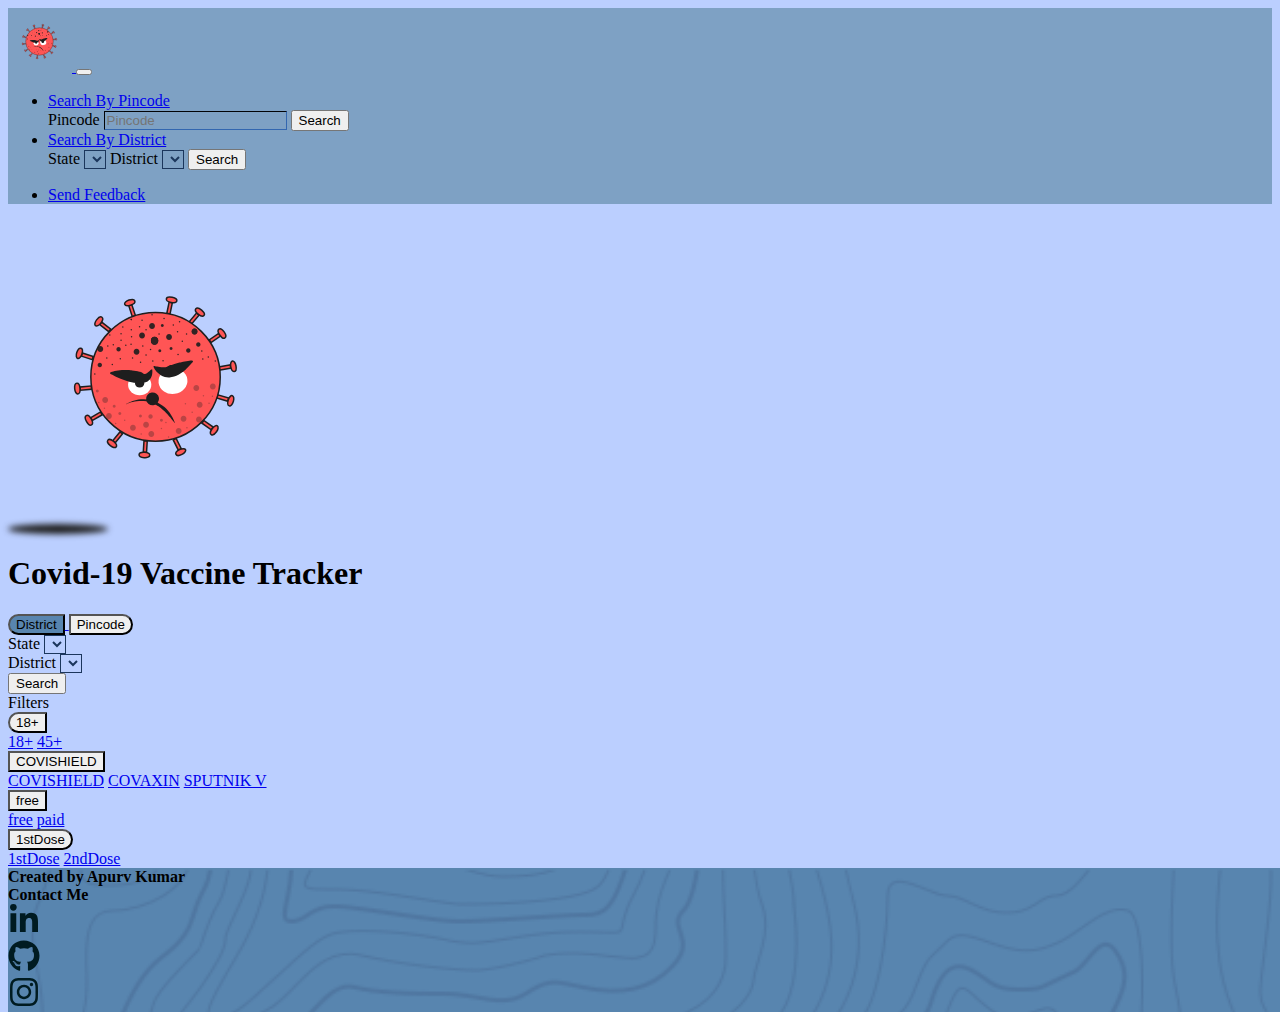
<file: index.html>
<!DOCTYPE html>
<html lang="en">
  <head>
    <script
      src="https://code.jquery.com/jquery-3.5.1.slim.min.js"
      integrity="sha384-DfXdz2htPH0lsSSs5nCTpuj/zy4C+OGpamoFVy38MVBnE+IbbVYUew+OrCXaRkfj"
      crossorigin="anonymous"
    ></script>
    <link
      rel="stylesheet"
      href="https://cdn.jsdelivr.net/npm/bootstrap@4.5.3/dist/css/bootstrap.min.css"
      integrity="sha384-TX8t27EcRE3e/ihU7zmQxVncDAy5uIKz4rEkgIXeMed4M0jlfIDPvg6uqKI2xXr2"
      crossorigin="anonymous"
    />
    <script
      src="https://cdn.jsdelivr.net/npm/bootstrap@4.5.3/dist/js/bootstrap.bundle.min.js"
      integrity="sha384-ho+j7jyWK8fNQe+A12Hb8AhRq26LrZ/JpcUGGOn+Y7RsweNrtN/tE3MoK7ZeZDyx"
      crossorigin="anonymous"
    ></script>
    <script src="js/main.min.js"></script>
    <script
      async
      src="https://www.googletagmanager.com/gtag/js?id=G-YELJLD2176"
    ></script>
    <script>
      window.dataLayer = window.dataLayer || [];
      function gtag() {
        dataLayer.push(arguments);
      }
      gtag("js", new Date());

      gtag("config", "G-YELJLD2176");
    </script>
    <meta
      property="og:description"
      name="description"
      content="Get real-time information about available covid-19 vaccination slots in your area.Without having to register or wait for OTP.But actual slot booking can only be carried out through CO-Win "
    />
    <meta
      property="og:image"
      content="https://apurvk4.github.io/covid19india/TbarIcon.png"
    />
    <title>Available covid-19 vaccine slots- India</title>
    <link rel="shortcut icon" href="favicon.ico" type="image/x-icon" />
    <meta charset="utf-8" />
    <meta
      name="viewport"
      content="width=device-width, initial-scale=1, shrink-to-fit=no"
    />
    <link rel="stylesheet" href="style.css" />
    <link rel="icon" href="img/corona.svg" type="image/svg" />
  </head>
  <body>
    <div id="root">
      <nav
        class="navbar navbar-expand-sm navbar-dark sticky-top"
        id="mynavbartop"
      >
        <a
          class="navbar-brand"
          id="Reload"
          href="javascript:rel()"
          title="Home"
        >
          <img
            src="img/corona.svg"
            height="64px"
            width="64px"
            class="logo rounded"
            alt="home"
          />
        </a>
        <button
          class="navbar-toggler"
          type="button"
          data-toggle="collapse"
          data-target="#navbarSupportedContent"
          aria-controls="navbarSupportedContent"
          aria-expanded="false"
          aria-label="Toggle navigation"
        >
          <span class="navbar-toggler-icon"></span>
        </button>
        <div class="collapse navbar-collapse" id="navbarSupportedContent">
          <ul class="navbar-nav mr-auto">
            <li class="nav-item dropdown">
              <a
                class="nav-link dropdown-toggle"
                href="#"
                id="navbarDropdown"
                role="button"
                data-toggle="dropdown"
                aria-haspopup="true"
                aria-expanded="false"
              >
                Search By Pincode
              </a>
              <div class="dropdown-menu" aria-labelledby="navbarDropdown">
                <form
                  class="form-inline my-2 my-lg-0 keep-open"
                  id="StateToPin0"
                >
                  <label class="text-white">Pincode</label>
                  <input
                    class="form-control mr-sm-2 text-white"
                    type="pincode"
                    id="pininput0"
                    placeholder="Pincode"
                    aria-label="pincode"
                    oninput="PinValid(0)"
                  />
                  <button
                    class="btn btn-outline-success my-2 my-sm-0"
                    type="submit"
                    id="PinButton0"
                  >
                    Search
                  </button>
                </form>
              </div>
            </li>
            <li class="nav-item dropdown">
              <a
                class="nav-link dropdown-toggle text-white"
                href="#"
                id="navbarDropdown"
                role="button"
                data-toggle="dropdown"
                aria-haspopup="true"
                aria-expanded="false"
              >
                Search By District
              </a>
              <div
                class="dropdown-menu"
                id="navbarform0"
                aria-labelledby="navbarDropdown"
              >
                <label for="state" class="text-white">State</label>
                <select
                  class="form-control text-white dropdown-toggle"
                  data-toggle="dropdown"
                  id="state0"
                  onchange="stateSelected(this.value,0)"
                ></select>
                <label for="district" class="text-white">District</label>
                <select
                  class="form-control text-white dropdown-toggle"
                  data-toggle="dropdown"
                  id="district0"
                ></select>
                <button
                  class="btn btn-outline-success my-2 my-sm-0"
                  type="submit"
                  id="DistrictSubmit0"
                >
                  Search
                </button>
              </div>
            </li>
          </ul>
          <ul class="navbar-nav">
            <li class="nav-item my-2 my-lg-0">
              <a
                class="btn nav-link text-left"
                href="https://gitreports.com/issue/apurvk4/covid19india"
                title="Send Feedback"
                target="_blank"
                >Send Feedback</a
              >
            </li>
          </ul>
        </div>
      </nav>
      <div class="fixed-bottom" id="scroll">
        <a href="javascript:scroll()" title="scroll to top">
          <img
            src="img/up.svg"
            alt="scroll to top"
            style="
              position: absolute;
              bottom: 10px;
              right: 5px;
              margin: 0;
              padding: 5px 3px;
            "
            class="rounded"
          />
        </a>
      </div>
        <div class="row">
          <div
            class="col-12 d-flex flex-column justify-content-center align-items-center"
          >
          <svg xmlns="http://www.w3.org/2000/svg" xmlns:xlink="http://www.w3.org/1999/xlink" style="width: 300px;height:300px" id="covid-19" version="1.1" x="0px" y="0px" viewBox="0 0 200 200" enable-background="new 0 0 200 200" xml:space="preserve">
	
            <g id="body1">
                
                    <g class="evelope">
                        <g>
                            
                                <rect x="103.956" y="57.628" transform="matrix(-0.2015 0.9795 -0.9795 -0.2015 186.9409 -34.9744)" fill="#FF5555" stroke="#1E1E1E" stroke-miterlimit="10" width="7.543" height="2.175"/>
                            
                                <ellipse transform="matrix(0.9784 0.2068 -0.2068 0.9784 13.3685 -21.4106)" fill="#FF5555" stroke="#1E1E1E" stroke-miterlimit="10" cx="109.074" cy="53.226" rx="3.557" ry="1.779"/>
                        </g>
                        <g>
                            
                                <rect x="120.357" y="64.516" transform="matrix(-0.6423 0.7665 -0.7665 -0.6423 254.1387 12.601)" fill="#FF5555" stroke="#1E1E1E" stroke-miterlimit="10" width="7.543" height="2.175"/>
                            
                                <ellipse transform="matrix(0.7629 0.6465 -0.6465 0.7629 70.0389 -68.1447)" fill="#FF5555" stroke="#1E1E1E" stroke-miterlimit="10" cx="127.921" cy="61.411" rx="3.557" ry="1.778"/>
                        </g>
                        <g>
                            
                                <rect x="134.108" y="77.591" transform="matrix(-0.8209 0.5711 -0.5711 -0.8209 295.9926 64.5149)" fill="#FF5555" stroke="#1E1E1E" stroke-miterlimit="10" width="7.541" height="2.175"/>
                            
                                <ellipse transform="matrix(0.5666 0.824 -0.824 0.5666 124.1331 -84.7547)" fill="#FF5555" stroke="#1E1E1E" stroke-miterlimit="10" cx="142.637" cy="75.628" rx="3.558" ry="1.779"/>
                        </g>
                        <g>
                            
                                <rect x="140.875" y="97.239" transform="matrix(-0.9835 0.1808 -0.1808 -0.9835 304.683 168.8848)" fill="#FF5555" stroke="#1E1E1E" stroke-miterlimit="10" width="7.541" height="2.175"/>
                            <path fill="#FF5555" stroke="#1E1E1E" stroke-miterlimit="10" d="M150.863,101.02c-0.967,0.17-2.029-1.256-2.374-3.192        c-0.346-1.935,0.16-3.643,1.125-3.814c0.97-0.174,2.032,1.256,2.377,3.191C152.335,99.138,151.829,100.848,150.863,101.02z"/>
                        </g>
                        <g>
                            
                                <rect x="139.409" y="117.607" transform="matrix(-0.958 -0.2867 0.2867 -0.958 246.3248 273.4525)" fill="#FF5555" stroke="#1E1E1E" stroke-miterlimit="10" width="7.542" height="2.175"/>
                            <path fill="#FF5555" stroke="#1E1E1E" stroke-miterlimit="10" d="M147.492,123.921c-0.938-0.287-1.235-2.041-0.662-3.922        s1.8-3.172,2.737-2.885c0.942,0.285,1.239,2.043,0.665,3.924C149.659,122.917,148.431,124.208,147.492,123.921z"/>
                        </g>
                        <g>
                            
                                <rect x="129.26" y="135.677" transform="matrix(-0.8199 -0.5726 0.5726 -0.8199 163.7922 325.0609)" fill="#FF5555" stroke="#1E1E1E" stroke-miterlimit="10" width="7.542" height="2.175"/>
                            <path fill="#FF5555" stroke="#1E1E1E" stroke-miterlimit="10" d="M135.486,143.081c-0.8-0.568-0.533-2.326,0.602-3.932        c1.134-1.605,2.703-2.447,3.504-1.881c0.805,0.566,0.536,2.328-0.6,3.934C137.859,142.806,136.288,143.646,135.486,143.081z"/>
                        </g>
                        <g>
                            
                                <rect x="109.059" y="148.468" transform="matrix(-0.4482 -0.8939 0.8939 -0.4482 29.7178 317.4522)" fill="#FF5555" stroke="#1E1E1E" stroke-miterlimit="10" width="7.542" height="2.174"/>
                            <path fill="#FF5555" stroke="#1E1E1E" stroke-miterlimit="10" d="M111.98,156.278c-0.432-0.881,0.64-2.299,2.402-3.17        c1.761-0.873,3.542-0.865,3.977,0.014c0.438,0.883-0.638,2.303-2.401,3.174C114.198,157.167,112.417,157.157,111.98,156.278z"/>
                        </g>
                        <g>
                            
                                <rect x="87.73" y="149.962" transform="matrix(0.062 -0.9981 0.9981 0.062 -64.927 233.0152)" fill="#FF5555" stroke="#1E1E1E" stroke-miterlimit="10" width="7.542" height="2.174"/>
                            <path fill="#FF5555" stroke="#1E1E1E" stroke-miterlimit="10" d="M87.387,156.435c0.07-0.98,1.708-1.666,3.67-1.533        c1.96,0.131,3.496,1.033,3.431,2.012c-0.066,0.982-1.71,1.67-3.672,1.535C88.856,158.317,87.322,157.413,87.387,156.435z"/>
                        </g>
                        <g>
                            
                                <rect x="69.332" y="143.727" transform="matrix(0.6362 -0.7716 0.7716 0.6362 -85.1344 109.094)" fill="#FF5555" stroke="#1E1E1E" stroke-miterlimit="10" width="7.544" height="2.173"/>
                            <path fill="#FF5555" stroke="#1E1E1E" stroke-miterlimit="10" d="M66.61,146.757c0.631-0.75,2.361-0.346,3.871,0.914        c1.509,1.258,2.223,2.891,1.596,3.645c-0.63,0.756-2.365,0.348-3.875-0.914C66.694,149.146,65.983,147.513,66.61,146.757z"/>
                        </g>
                        <g>
                            
                                <rect x="55.152" y="129.772" transform="matrix(0.8659 -0.5001 0.5001 0.8659 -57.5493 47.0135)" fill="#FF5555" stroke="#1E1E1E" stroke-miterlimit="10" width="7.545" height="2.173"/>
                            <path fill="#FF5555" stroke="#1E1E1E" stroke-miterlimit="10" d="M52.162,130.407c0.854-0.482,2.333,0.502,3.306,2.211        c0.973,1.705,1.071,3.484,0.219,3.971c-0.854,0.486-2.337-0.502-3.31-2.211C51.404,132.671,51.31,130.896,52.162,130.407z"/>
                        </g>
                        <g>
                            
                                <rect x="48.102" y="110.994" transform="matrix(0.9957 -0.0924 0.0924 0.9957 -10.1365 5.2739)" fill="#FF5555" stroke="#1E1E1E" stroke-miterlimit="10" width="7.544" height="2.173"/>
                            <path fill="#FF5555" stroke="#1E1E1E" stroke-miterlimit="10" d="M45.919,108.843c0.978-0.082,1.91,1.432,2.079,3.391        c0.171,1.957-0.484,3.613-1.461,3.699c-0.979,0.086-1.913-1.434-2.082-3.393C44.285,110.583,44.941,108.931,45.919,108.843z"/>
                        </g>
                        <g>
                            
                                <rect x="49.077" y="89.789" transform="matrix(0.9512 0.3087 -0.3087 0.9512 30.6372 -11.8766)" fill="#FF5555" stroke="#1E1E1E" stroke-miterlimit="10" width="7.544" height="2.174"/>
                            <path fill="#FF5555" stroke="#1E1E1E" stroke-miterlimit="10" d="M48.66,85.549c0.93,0.312,1.188,2.07,0.568,3.936        c-0.617,1.865-1.873,3.129-2.804,2.82c-0.934-0.309-1.191-2.072-0.571-3.938C46.47,86.501,47.727,85.244,48.66,85.549z"/>
                        </g>
                        <g>
                            
                                <rect x="61.05" y="70.169" transform="matrix(0.7939 0.608 -0.608 0.7939 56.6806 -24.7286)" fill="#FF5555" stroke="#1E1E1E" stroke-miterlimit="10" width="7.544" height="2.175"/>
                            <path fill="#FF5555" stroke="#1E1E1E" stroke-miterlimit="10" d="M62.648,64.837c0.772,0.604,0.429,2.348-0.776,3.9        c-1.203,1.553-2.809,2.325-3.583,1.725c-0.777-0.603-0.432-2.351,0.774-3.904C60.266,65.006,61.87,64.238,62.648,64.837z"/>
                        </g>
                        <g>
                            
                                <rect x="78.954" y="59.388" transform="matrix(0.3117 0.9502 -0.9502 0.3117 114.4062 -36.9789)" fill="#FF5555" stroke="#1E1E1E" stroke-miterlimit="10" width="7.545" height="2.176"/>
                            <path fill="#FF5555" stroke="#1E1E1E" stroke-miterlimit="10" d="M84.56,53.952c0.296,0.936-0.973,2.18-2.844,2.78        c-1.87,0.602-3.631,0.331-3.932-0.602c-0.301-0.937,0.973-2.184,2.845-2.783C82.5,52.746,84.257,53.017,84.56,53.952z"/>
                        </g>
                    </g>
    
                    <g class="head">
                        
                        <ellipse class="circle" fill="#FF5555" stroke="#1E1E1E" stroke-miterlimit="10" cx="98.358" cy="104.591" rx="43.131" ry="42.906"/>
                        
                        <g class="face">
    
                            <ellipse class="left-eye" fill="#FFFFFF" cx="87.792" cy="109.901" rx="7.745" ry="6.936"/>
    
                            <ellipse class="left-eyeball" fill="#1E1E1E" cx="87.759" cy="108.753" rx="3.092" ry="2.938"/>
    
                            <path class="left-eyebrows" fill="#1E1E1E" d="M68.29,101.559c0,0,0.179-0.059,0.516-0.17c0.321-0.084,0.815-0.262,1.388-0.393         c0.582-0.15,1.263-0.295,2.018-0.434c0.754-0.139,1.574-0.25,2.439-0.35c0.86-0.086,1.762-0.145,2.679-0.176         c0.913-0.016,1.846-0.021,2.764,0.033c0.468,0.004,0.914,0.051,1.371,0.094c0.455,0.021,0.905,0.063,1.345,0.121         c0.874,0.094,1.732,0.24,2.516,0.357c0.805,0.152,1.502,0.273,2.156,0.449c0.151,0.031,0.292,0.045,0.441,0.088         c0.151,0.051,0.299,0.102,0.411,0.127l0.375,0.115c0.104,0.025,0.195,0.08,0.301,0.125c0.25,0.123,0.303,0.141,0.515,0.298         c0.091,0.1,0.279,0.223,0.378,0.342c0.293,0.277,0.605,0.457,1.13,0.49c0.249-0.012,0.479-0.086,0.781-0.148         c0.27-0.111,0.504-0.264,0.793-0.406c0.526-0.324,0.986-0.747,1.425-1.106c0.371-0.387,0.757-0.725,0.98-0.965         c0.257-0.248,0.394-0.378,0.394-0.378l0.799-0.031c0,0,0.018,0.552,0.047,1.517c-0.036,0.482-0.055,1.081-0.178,1.759         c-0.08,0.338-0.156,0.701-0.257,1.082c-0.15,0.367-0.308,0.756-0.5,1.15c-0.458,0.748-1.039,1.564-1.9,2.133         c-0.397,0.338-0.883,0.529-1.353,0.785c-0.493,0.172-1,0.391-1.53,0.475c-1.055,0.266-2.151,0.293-3.252,0.307         c-1.095-0.043-2.204-0.127-3.285-0.318c-2.167-0.383-4.262-0.99-6.182-1.654c-1.923-0.66-3.653-1.432-5.126-2.1         c-1.473-0.672-2.651-1.33-3.481-1.777c-0.822-0.467-1.292-0.734-1.292-0.734L68.29,101.559z"/>						
                            
                            <ellipse class="right-eye" transform="matrix(0.991 -0.1339 0.1339 0.991 -13.3992 15.699)" fill="#FFFFFF" cx="109.983" cy="107.439" rx="9.661" ry="8.517"/>						
                            
                            <ellipse class="right-eyeball" transform="matrix(0.991 -0.1339 0.1339 0.991 -13.0728 15.5171)" fill="#1E1E1E" cx="108.849" cy="104.968" rx="4.333" ry="4.238"/>
    
                            <path class="right-eyebrows" fill="#1E1E1E" d="M97.595,97.325c0,0,0.046,0.017,0.131,0.034c0.082,0.019,0.219,0.037,0.369,0.081         c0.298,0.085,0.786,0.168,1.308,0.285c0.534,0.109,1.15,0.228,1.797,0.321c0.643,0.099,1.324,0.162,1.975,0.177         c0.643,0.029,1.271-0.035,1.798-0.139c0.525-0.086,0.962-0.274,1.308-0.442c0.175-0.09,0.335-0.18,0.481-0.242         c0.162-0.117,0.297-0.166,0.464-0.255c0.308-0.123,0.687-0.276,1.143-0.411c0.465-0.161,1.013-0.287,1.641-0.482         c0.302-0.115,0.63-0.168,0.979-0.285c0.341-0.12,0.683-0.188,1.06-0.303c0.372-0.103,0.723-0.235,1.122-0.303         c0.392-0.101,0.754-0.24,1.16-0.317c0.406-0.073,0.781-0.193,1.182-0.286c0.405-0.083,0.783-0.188,1.184-0.255         c0.787-0.154,1.538-0.316,2.261-0.414c0.728-0.093,1.369-0.203,1.946-0.252c0.559-0.067,1.07-0.065,1.391-0.093         c0.333-0.016,0.531-0.009,0.531-0.009l0.605,0.523c0,0-0.32,0.391-0.88,1.075c-0.285,0.338-0.609,0.769-1.029,1.221         c-0.415,0.457-0.865,0.992-1.409,1.526c-0.558,0.521-1.116,1.132-1.792,1.695c-0.332,0.289-0.672,0.585-1.021,0.888         c-0.37,0.279-0.748,0.566-1.133,0.855c-0.789,0.556-1.622,1.114-2.53,1.591c-0.894,0.5-1.864,0.914-2.866,1.254         c-1.015,0.301-2.067,0.523-3.129,0.555c-1.056,0.063-2.113-0.053-3.092-0.311c-0.985-0.242-1.889-0.648-2.666-1.135         c-0.78-0.482-1.467-1.01-2.031-1.561c-1.148-1.087-1.854-2.196-2.318-2.969c-0.457-0.774-0.658-1.273-0.658-1.273         L97.595,97.325z"/>
    
                            <path class="mouth" fill="#1E1E1E" d="M78.64,122.741c0,0,0.521-0.338,1.492-0.803c0.97-0.469,2.397-1.064,4.192-1.561         c1.792-0.48,3.963-0.875,6.32-0.809c1.177,0.008,2.394,0.145,3.617,0.371c1.223,0.23,2.442,0.588,3.629,1.041         c0.597,0.215,1.167,0.496,1.75,0.746c0.554,0.305,1.129,0.572,1.666,0.895c1.085,0.629,2.084,1.357,3,2.117         c0.904,0.777,1.692,1.613,2.399,2.438c0.668,0.852,1.316,1.643,1.803,2.449c0.527,0.777,0.952,1.523,1.296,2.201         c0.359,0.668,0.648,1.26,0.842,1.771c0.428,1,0.636,1.582,0.636,1.582l-0.176,0.096c0,0-0.41-0.471-1.063-1.316         c-0.325-0.422-0.738-0.922-1.213-1.486c-0.231-0.287-0.478-0.59-0.736-0.91c-0.272-0.309-0.56-0.631-0.858-0.969         c-0.572-0.691-1.271-1.365-1.958-2.115c-0.375-0.344-0.749-0.707-1.127-1.08c-0.386-0.365-0.799-0.713-1.207-1.084         c-0.813-0.74-1.71-1.436-2.644-2.113c-0.468-0.34-0.973-0.627-1.466-0.943c-0.519-0.266-1.027-0.564-1.563-0.803         c-1.069-0.486-2.181-0.887-3.307-1.172c-1.127-0.281-2.262-0.482-3.374-0.557c-1.111-0.102-2.194-0.078-3.221-0.021         c-1.029,0.049-1.996,0.201-2.886,0.355c-1.778,0.336-3.226,0.805-4.215,1.188c-0.994,0.379-1.527,0.666-1.527,0.666         L78.64,122.741z"/>						
    
                        </g>
    
                        <g class="spots">
                            <g class="top-spots" opacity="0.9">
    
                                        <path fill="#1E1E1E" d="M89.372,78.952c2.58,0,2.58-4,0-4S86.792,78.952,89.372,78.952L89.372,78.952z"/>
    
                                        <path fill="#1E1E1E" d="M96.038,72.619c2.579,0,2.579-4,0-4C93.458,68.619,93.458,72.619,96.038,72.619L96.038,72.619z"/>
                                
                                        <path fill="#1E1E1E" d="M107.371,79.952c2.579,0,2.579-4,0-4S104.792,79.952,107.371,79.952L107.371,79.952z"/>
                                    
                                        <path fill="#1E1E1E" d="M102.871,71.286c1.29,0,1.29-2,0-2S101.581,71.286,102.871,71.286L102.871,71.286z"/>
                                    
                                        <path fill="#1E1E1E" d="M119.038,76.452c0.645,0,0.645-1,0-1S118.394,76.452,119.038,76.452L119.038,76.452z"/>
                                    
                                        <path fill="#1E1E1E" d="M116.205,81.286c0.645,0,0.645-1,0-1S115.561,81.286,116.205,81.286L116.205,81.286z"/>
                                    
                                        <path fill="#1E1E1E" d="M82.038,83.286c0.645,0,0.645-1,0-1S81.393,83.286,82.038,83.286L82.038,83.286z"/>
                                    
                                        <path fill="#1E1E1E" d="M70.205,83.619c0.645,0,0.645-1,0-1S69.56,83.619,70.205,83.619L70.205,83.619z"/>
                                    
                                        <path fill="#1E1E1E" d="M82.205,73.619c0.645,0,0.645-1,0-1S81.56,73.619,82.205,73.619L82.205,73.619z"/>
                                    
                                        <path fill="#1E1E1E" d="M75.372,76.286c0.645,0,0.645-1,0-1S74.727,76.286,75.372,76.286L75.372,76.286z"/>
                                    
                                        <path fill="#1E1E1E" d="M89.372,67.286c0.645,0,0.645-1,0-1S88.727,67.286,89.372,67.286L89.372,67.286z"/>
                                    
                                        <path fill="#1E1E1E" d="M87.705,71.619c0.645,0,0.645-1,0-1S87.06,71.619,87.705,71.619L87.705,71.619z"/>
                                    
                                        <path fill="#1E1E1E" d="M73.705,87.619c1.935,0,1.935-3,0-3S71.77,87.619,73.705,87.619L73.705,87.619z"/>
                                    
                                        <path fill="#1E1E1E" d="M74.872,92.952c0.645,0,0.645-1,0-1S74.227,92.952,74.872,92.952L74.872,92.952z"/>
                                        <path fill="#1E1E1E" d="M92.038,90.452c0.645,0,0.645-1,0-1S91.393,90.452,92.038,90.452L92.038,90.452z"/>
    
                                        <path fill="#1E1E1E" d="M85.705,88.119c0.645,0,0.645-1,0-1S85.06,88.119,85.705,88.119L85.705,88.119z"/>
                                    
                                        <path fill="#1E1E1E" d="M85.705,89.786c2.58,0,2.58-4,0-4S83.125,89.786,85.705,89.786L85.705,89.786z"/>
                                    
                                        <path fill="#1E1E1E" d="M97.704,82.786c3.225,0,3.225-5,0-5C94.48,77.786,94.48,82.786,97.704,82.786L97.704,82.786z"/>
                                    
                                        <path fill="#1E1E1E" d="M97.704,82.786c3.225,0,3.225-5,0-5C94.48,77.786,94.48,82.786,97.704,82.786L97.704,82.786z"/>
                                    
                                        <path fill="#1E1E1E" d="M97.704,83.119c3.225,0,3.225-5,0-5C94.48,78.119,94.48,83.119,97.704,83.119L97.704,83.119z"/>
                                    
                                        <path fill="#1E1E1E" d="M97.704,83.119c3.225,0,3.225-5,0-5C94.48,78.119,94.48,83.119,97.704,83.119L97.704,83.119z"/>
                                    
                                        <path fill="#1E1E1E" d="M101.205,88.119c1.29,0,1.29-2,0-2S99.915,88.119,101.205,88.119L101.205,88.119z"/>
                                    
                                        <path fill="#1E1E1E" d="M108.705,86.619c1.29,0,1.29-2,0-2S107.415,86.619,108.705,86.619L108.705,86.619z"/>
                                    
                                        <path fill="#1E1E1E" d="M103.371,94.286c0.645,0,0.645-1,0-1S102.727,94.286,103.371,94.286L103.371,94.286z"/>
                                    
                                        <path fill="#1E1E1E" d="M113.371,90.119c0.645,0,0.645-1,0-1S112.727,90.119,113.371,90.119L113.371,90.119z"/>
                                    
                                        <path fill="#1E1E1E" d="M114.371,68.286c0.645,0,0.645-1,0-1S113.727,68.286,114.371,68.286L114.371,68.286z"/>
                                    
                                        <path fill="#1E1E1E" d="M104.038,66.119c0.645,0,0.645-1,0-1S103.394,66.119,104.038,66.119L104.038,66.119z"/>
                                    
                                        <path fill="#1E1E1E" d="M124.371,76.286c2.579,0,2.579-4,0-4S121.792,76.286,124.371,76.286L124.371,76.286z"/>
                                    
                                        <path fill="#1E1E1E" d="M124.371,76.286c2.579,0,2.579-4,0-4S121.792,76.286,124.371,76.286L124.371,76.286z"/>
                                    
                                        <path fill="#1E1E1E" d="M113.038,74.952c0.645,0,0.645-1,0-1S112.394,74.952,113.038,74.952L113.038,74.952z"/>
                                    
                                        <path fill="#1E1E1E" d="M110.205,70.452c0.645,0,0.645-1,0-1S109.561,70.452,110.205,70.452L110.205,70.452z"/>
                                    
                                        <path fill="#1E1E1E" d="M100.705,76.452c0.645,0,0.645-1,0-1S100.061,76.452,100.705,76.452L100.705,76.452z"/>
                                    
                                        <path fill="#1E1E1E" d="M96.038,63.619c0.646,0,0.646-1,0-1C95.393,62.619,95.393,63.619,96.038,63.619L96.038,63.619z"/>
                                    
                                        <path fill="#1E1E1E" d="M92.038,73.619c0.645,0,0.645-1,0-1S91.393,73.619,92.038,73.619L92.038,73.619z"/>
                                    
                                        <path fill="#1E1E1E" d="M89.872,84.452c0.645,0,0.645-1,0-1S89.227,84.452,89.872,84.452L89.872,84.452z"/>
                                    
                                        <path fill="#1E1E1E" d="M82.372,78.286c0.645,0,0.645-1,0-1S81.727,78.286,82.372,78.286L82.372,78.286z"/>
                                    
                                        <path fill="#1E1E1E" d="M75.372,80.619c0.645,0,0.645-1,0-1S74.727,80.619,75.372,80.619L75.372,80.619z"/>
                                    
                                        <path fill="#1E1E1E" d="M78.538,83.952c0.645,0,0.645-1,0-1S77.893,83.952,78.538,83.952L78.538,83.952z"/>
                                    
                                        <path fill="#1E1E1E" d="M83.038,92.452c0.645,0,0.645-1,0-1S82.393,92.452,83.038,92.452L83.038,92.452z"/>
                                    
                                        <path fill="#1E1E1E" d="M88.372,95.286c0.645,0,0.645-1,0-1S87.727,95.286,88.372,95.286L88.372,95.286z"/>
                                    
                                        <path fill="#1E1E1E" d="M96.538,94.453c0.646,0,0.646-1,0-1S95.893,94.453,96.538,94.453L96.538,94.453z"/>
                                    
                                        <path fill="#1E1E1E" d="M95.038,86.786c0.646,0,0.646-1,0-1C94.393,85.786,94.393,86.786,95.038,86.786L95.038,86.786z"/>
                                    
                                        <path fill="#1E1E1E" d="M120.205,88.452c1.935,0,1.935-3,0-3S118.271,88.452,120.205,88.452L120.205,88.452z"/>
                                    
                                        <path fill="#1E1E1E" d="M126.872,84.452c1.935,0,1.935-3,0-3S124.938,84.452,126.872,84.452L126.872,84.452z"/>
                                    
                                        <path fill="#1E1E1E" d="M129.205,87.786c0.645,0,0.645-1,0-1S128.561,87.786,129.205,87.786L129.205,87.786z"/>
                                    
                                        <path fill="#1E1E1E" d="M129.872,93.12c0.645,0,0.645-1,0-1S129.228,93.12,129.872,93.12L129.872,93.12z"/>
                                    
                                        <path fill="#1E1E1E" d="M133.538,91.786c0.645,0,0.645-1,0-1S132.894,91.786,133.538,91.786L133.538,91.786z"/>
                                    
                                        <path fill="#1E1E1E" d="M69.538,96.786c0.645,0,0.645-1,0-1S68.893,96.786,69.538,96.786L69.538,96.786z"/>
                                    
                                        <path fill="#1E1E1E" d="M57.872,103.118c0.645,0,0.645-1,0-1S57.227,103.118,57.872,103.118L57.872,103.118z"/>
                                    
                                        <path fill="#1E1E1E" d="M61.205,98.119c1.935,0,1.935-3,0-3S59.271,98.119,61.205,98.119L61.205,98.119z"/>
                                    
                                        <path fill="#1E1E1E" d="M61.538,87.952c2.58,0,2.58-4,0-4S58.958,87.952,61.538,87.952L61.538,87.952z"/>
                                    
                                        <path fill="#1E1E1E" d="M65.872,92.452c0.645,0,0.645-1,0-1S65.227,92.452,65.872,92.452L65.872,92.452z"/>
                                    
                                        <path fill="#1E1E1E" d="M66.538,84.452c0.645,0,0.645-1,0-1S65.893,84.452,66.538,84.452L66.538,84.452z"/>
                                    
                                        <path fill="#1E1E1E" d="M67.872,77.119c0.645,0,0.645-1,0-1S67.227,77.119,67.872,77.119L67.872,77.119z"/>
                                    
                                        <path fill="#1E1E1E" d="M76.538,71.786c0.645,0,0.645-1,0-1S75.893,71.786,76.538,71.786L76.538,71.786z"/>
                                    
                                        <path fill="#1E1E1E" d="M82.205,66.786c0.645,0,0.645-1,0-1S81.56,66.786,82.205,66.786L82.205,66.786z"/>
                                
                                        <path fill="#1E1E1E" d="M82.205,66.786c0.645,0,0.645-1,0-1S81.56,66.786,82.205,66.786L82.205,66.786z"/>
                                    
                                        <path fill="#1E1E1E" d="M138.205,94.453c0.645,0,0.645-1,0-1S137.561,94.453,138.205,94.453L138.205,94.453z"/>
                                    
                            </g>
                            <g class="down-spots" opacity="0.3">
                                
                                        <path fill="#1E1E1E" d="M64.788,121.952c2.58,0,2.58-4,0-4S62.208,121.952,64.788,121.952L64.788,121.952z"/>
                                    
                                        <path fill="#1E1E1E" d="M67.288,132.702c2.58,0,2.58-4,0-4S64.708,132.702,67.288,132.702L67.288,132.702z"/>
                                    
                                        <path fill="#1E1E1E" d="M83.288,140.452c2.58,0,2.58-4,0-4S80.708,140.452,83.288,140.452L83.288,140.452z"/>
    
                                        <path fill="#1E1E1E" d="M92.038,138.452c2.58,0,2.58-4,0-4S89.458,138.452,92.038,138.452L92.038,138.452z"/>
                                
                                        <path fill="#1E1E1E" d="M95.538,144.702c2.58,0,2.58-4,0-4C92.958,140.702,92.958,144.702,95.538,144.702L95.538,144.702z"/>
    
                                        <path fill="#1E1E1E" d="M113.788,142.702c2.579,0,2.579-4,0-4S111.209,142.702,113.788,142.702L113.788,142.702z"/>
    
                                        <path fill="#1E1E1E" d="M117.038,134.452c2.579,0,2.579-4,0-4S114.459,134.452,117.038,134.452L117.038,134.452z"/>
    
                                        <path fill="#1E1E1E" d="M127.788,125.202c2.579,0,2.579-4,0-4S125.209,125.202,127.788,125.202L127.788,125.202z"/>
    
                                        <path fill="#1E1E1E" d="M127.288,134.952c2.579,0,2.579-4,0-4S124.709,134.952,127.288,134.952L127.288,134.952z"/>
                                    
                                        <path fill="#1E1E1E" d="M136.538,112.952c2.579,0,2.579-4,0-4S133.959,112.952,136.538,112.952L136.538,112.952z"/>
                                    
                                        <path fill="#1E1E1E" d="M125.538,113.952c2.579,0,2.579-4,0-4S122.959,113.952,125.538,113.952L125.538,113.952z"/>
                                    
                                        <path fill="#1E1E1E" d="M102.288,134.452c1.29,0,1.29-2,0-2S100.998,134.452,102.288,134.452L102.288,134.452z"/>
                                    
                                        <path fill="#1E1E1E" d="M102.288,139.452c0.645,0,0.645-1,0-1S101.644,139.452,102.288,139.452L102.288,139.452z"/>
                                    
                                        <path fill="#1E1E1E" d="M88.788,143.202c0.645,0,0.645-1,0-1S88.143,143.202,88.788,143.202L88.788,143.202z"/>
    
                                        <path fill="#1E1E1E" d="M107.038,145.202c0.645,0,0.645-1,0-1S106.394,145.202,107.038,145.202L107.038,145.202z"/>
                                    
                                        <path fill="#1E1E1E" d="M105.288,135.452c0.645,0,0.645-1,0-1S104.644,135.452,105.288,135.452L105.288,135.452z"/>
                                
                                        <path fill="#1E1E1E" d="M119.288,138.952c0.645,0,0.645-1,0-1S118.644,138.952,119.288,138.952L119.288,138.952z"/>
    
                                        <path fill="#1E1E1E" d="M122.788,128.702c0.645,0,0.645-1,0-1S122.144,128.702,122.788,128.702L122.788,128.702z"/>
    
                                        <path fill="#1E1E1E" d="M118.288,122.952c0.645,0,0.645-1,0-1S117.644,122.952,118.288,122.952L118.288,122.952z"/>
                                    
                                        <path fill="#1E1E1E" d="M130.288,117.702c0.645,0,0.645-1,0-1S129.644,117.702,130.288,117.702L130.288,117.702z"/>
    
                                        <path fill="#1E1E1E" d="M134.038,122.702c0.645,0,0.645-1,0-1S133.394,122.702,134.038,122.702L134.038,122.702z"/>
                                    
                                        <path fill="#1E1E1E" d="M136.288,117.952c0.645,0,0.645-1,0-1S135.644,117.952,136.288,117.952L136.288,117.952z"/>
                                    
                                        <path fill="#1E1E1E" d="M77.788,133.952c0.645,0,0.645-1,0-1S77.143,133.952,77.788,133.952L77.788,133.952z"/>
                                    
                                        <path fill="#1E1E1E" d="M71.788,136.202c0.645,0,0.645-1,0-1S71.143,136.202,71.788,136.202L71.788,136.202z"/>
                                    
                                        <path fill="#1E1E1E" d="M74.538,129.952c1.29,0,1.29-2,0-2S73.249,129.952,74.538,129.952L74.538,129.952z"/>
                                    
                                        <path fill="#1E1E1E" d="M70.788,125.202c1.29,0,1.29-2,0-2S69.499,125.202,70.788,125.202L70.788,125.202z"/>
                                    
                                        <path fill="#1E1E1E" d="M88.288,131.702c1.29,0,1.29-2,0-2S86.999,131.702,88.288,131.702L88.288,131.702z"/>
    
                                        <path fill="#1E1E1E" d="M95.038,132.452c1.935,0,1.935-3,0-3S93.104,132.452,95.038,132.452L95.038,132.452z"/>
    
                                        <path fill="#1E1E1E" d="M59.538,114.952c1.29,0,1.29-2,0-2S58.249,114.952,59.538,114.952L59.538,114.952z"/>
                                    
                                        <path fill="#1E1E1E" d="M60.538,122.202c0.645,0,0.645-1,0-1S59.893,122.202,60.538,122.202L60.538,122.202z"/>
    
                                        <path fill="#1E1E1E" d="M64.288,125.952c0.645,0,0.645-1,0-1S63.643,125.952,64.288,125.952L64.288,125.952z"/>
                                    
                            </g>
                        </g>
    
                    </g>
                
            </g>
            <div class="shadow"></div>
          </div>
          <div
            class="col-12 d-flex flex-column justify-content-center align-items-center"
          >
            <h1>
              <strong>Covid-19 Vaccine Tracker</strong>
            </h1>
          </div>
          <div class="col-12 d-flex justify-content-center align-items-center">
            <a href="javascript:" >
            <button class="btn Button-clicked" id="flexDistrict" onclick="SwithToDistrict()">District</button>
            </a>
            <a href="javascript:" >
            <button class="btn btn-secondary" id="flexPincode" onclick="SwithToPin()">Pincode</button>
            </a>
          </div>
          <div class="col-12 d-flex justify-content-center align-items-center" id="BeforeStateToPin">
            <form class="form-group " id="StateToPin1">
                <div class="form-group " id="0statechange">
                <label for="state">State</label>
                <select class="form-control" id="state1" onchange="stateSelected(this.value,1)">
                </select>
                </div>
                <div class="form-group" id="mydiv1">
                <label for="District">District</label>
                <select class="form-control" id="district1">
                </select>
                </div>
                <div class="form-group col-sm-4">
                <button class="btn btn-success my-2 my-sm-0" type="submit" id="DistrictSubmit1" >Search</button>
                </div>
            </form>
        </div>
        <div class="row col-12 px-0" id="MainContent">
          <div class="col-12 order-1 d-flex align-items-center justify-content-center">
            <div class="font-weight-bold">Filters</div>
        </div>
        <div class="col-12 d-flex order-2 align-items-center justify-content-center" id="filters">
            <div class="btn-group">
                <button type="button" id="agefilter" class="btn btn-secondary dropdown-toggle" data-toggle="dropdown" aria-haspopup="true" aria-expanded="false">
                  18+
                </button>
                <div class="dropdown-menu">
                  <a class="dropdown-item" id="agefilter1" href="javascript:Button.click('18+')">18+</a>
                  <a class="dropdown-item" id="agefilter2" href="javascript:Button.click('45+')">45+</a>
                </div>
            </div>
            <div class="btn-group">
                <button type="button" id="vaccinefilter" class="btn btn-secondary dropdown-toggle" data-toggle="dropdown" aria-haspopup="true" aria-expanded="false">
                  COVISHIELD
                </button>
                <div class="dropdown-menu">
                    <a class="dropdown-item" id="vaccinefilter1" href="javascript:Button.click('covishield')">COVISHIELD</a>
                  <a class="dropdown-item" id="vaccinefilter2"   href="javascript:Button.click('covaxin')">COVAXIN</a>
                  <a class="dropdown-item" id="vaccinefilter3"   href="javascript:Button.click('sputnik v')">SPUTNIK V</a>
                </div>
            </div>
            <div class="btn-group">
                <button type="button" id="feefilter" class="btn btn-secondary dropdown-toggle" data-toggle="dropdown" aria-haspopup="true" aria-expanded="false">
                  free
                </button>
                <div class="dropdown-menu">
                  <a class="dropdown-item" id="feefilter1" href="javascript:Button.click('free')" >free</a>
                  <a class="dropdown-item" id="feefilter2" href="javascript:Button.click('paid')" >paid</a>
                </div>
            </div>
            <div class="btn-group">
                <button type="button" id="dosefilter" class="btn btn-secondary dropdown-toggle" data-toggle="dropdown" aria-haspopup="true" aria-expanded="false">
                  1stDose
                </button>
                <div class="dropdown-menu">
                  <a class="dropdown-item" id="dosefilter1" href="javascript:Button.click('1stDose')">1stDose</a>
                  <a class="dropdown-item" id="dosefilter2" href="javascript:Button.click('2ndDose')">2ndDose</a>
                </div>
            </div>
        </div>
        <div class="col-12 order-3 d-flex justify-content-center align-items-center my-3" id="res">
          <div id="dateResults" class="d-flex flex-column justify-content-center align-items-center">
          </div>
          </div>
      </div>
        </div>
    </div>
    <footer id="footer">
      <div class="container">
        <div class="row">
          <div
            class="col-12 d-flex justify-content-center align-items-center my-3"
          >
            <strong>Created by Apurv Kumar</strong>
          </div>
          <div
            class="col-12 d-flex justify-content-center align-items-center my-3"
          >
            <strong>Contact Me</strong>
          </div>
          <div
            class="col-12 d-flex justify-content-center align-items-center my-3"
          >
            <span class="mx-2"
              ><a id="linkedin-in" class="show" href="https://www.linkedin.com/in/apurv-kumar444/"
                ><svg
                  class="filter"
                  role="img"
                  viewBox="0 0 448 512"
                  xmlns="http://www.w3.org/2000/svg"
                  data-prefix="fab"
                  data-icon="linkedin-in"
                  height="32px"
                  width="32px"
                >
                  <path
                    d="M100.28 448H7.4V148.9h92.88zM53.79 108.1C24.09 108.1 0 83.5 0 53.8a53.79 53.79 0 0 1 107.58 0c0 29.7-24.1 54.3-53.79 54.3zM447.9 448h-92.68V302.4c0-34.7-.7-79.2-48.29-79.2-48.29 0-55.69 37.7-55.69 76.7V448h-92.78V148.9h89.08v40.8h1.3c12.4-23.5 42.69-48.3 87.88-48.3 94 0 111.28 61.9 111.28 142.3V448z"
                    fill="currentColor"
                  ></path></svg></a>
                  <a id="linkedin-in1" class="hide" href="https://www.linkedin.com/in/apurv-kumar444/">
                    <svg height="32px" width="32px" xmlns="http://www.w3.org/2000/svg" viewBox="0 0 32 32"><path d="M29.63.001H2.362C1.06.001 0 1.034 0 2.306V29.69C0 30.965 1.06 32 2.362 32h27.27C30.937 32 32 30.965 32 29.69V2.306C32 1.034 30.937.001 29.63.001z" fill="#0177b5" data-darkreader-inline-fill="" style="--darkreader-inline-fill:#015f91;"></path><path d="M4.745 11.997H9.5v15.27H4.745zm2.374-7.6c1.517 0 2.75 1.233 2.75 2.75S8.636 9.9 7.12 9.9a2.76 2.76 0 0 1-2.754-2.753 2.75 2.75 0 0 1 2.753-2.75m5.35 7.6h4.552v2.087h.063c.634-1.2 2.182-2.466 4.5-2.466 4.806 0 5.693 3.163 5.693 7.274v8.376h-4.743V19.84c0-1.77-.032-4.05-2.466-4.05-2.47 0-2.85 1.93-2.85 3.92v7.554h-4.742v-15.27z" fill="#fff" data-darkreader-inline-fill="" style="--darkreader-inline-fill:#e8e6e3;"></path></svg>
                  </a>
                  </span
            ><span class="mx-2"
              ><a id="github" class="show" href="https://www.github.com/apurvk4"
                ><svg
                  class="filter"
                  role="img"
                  viewBox="0 0 496 512"
                  xmlns="http://www.w3.org/2000/svg"
                  data-prefix="fab"
                  data-icon="github"
                  height="32px"
                  width="32px"
                >
                  <path
                    d="M165.9 397.4c0 2-2.3 3.6-5.2 3.6-3.3.3-5.6-1.3-5.6-3.6 0-2 2.3-3.6 5.2-3.6 3-.3 5.6 1.3 5.6 3.6zm-31.1-4.5c-.7 2 1.3 4.3 4.3 4.9 2.6 1 5.6 0 6.2-2s-1.3-4.3-4.3-5.2c-2.6-.7-5.5.3-6.2 2.3zm44.2-1.7c-2.9.7-4.9 2.6-4.6 4.9.3 2 2.9 3.3 5.9 2.6 2.9-.7 4.9-2.6 4.6-4.6-.3-1.9-3-3.2-5.9-2.9zM244.8 8C106.1 8 0 113.3 0 252c0 110.9 69.8 205.8 169.5 239.2 12.8 2.3 17.3-5.6 17.3-12.1 0-6.2-.3-40.4-.3-61.4 0 0-70 15-84.7-29.8 0 0-11.4-29.1-27.8-36.6 0 0-22.9-15.7 1.6-15.4 0 0 24.9 2 38.6 25.8 21.9 38.6 58.6 27.5 72.9 20.9 2.3-16 8.8-27.1 16-33.7-55.9-6.2-112.3-14.3-112.3-110.5 0-27.5 7.6-41.3 23.6-58.9-2.6-6.5-11.1-33.3 2.6-67.9 20.9-6.5 69 27 69 27 20-5.6 41.5-8.5 62.8-8.5s42.8 2.9 62.8 8.5c0 0 48.1-33.6 69-27 13.7 34.7 5.2 61.4 2.6 67.9 16 17.7 25.8 31.5 25.8 58.9 0 96.5-58.9 104.2-114.8 110.5 9.2 7.9 17 22.9 17 46.4 0 33.7-.3 75.4-.3 83.6 0 6.5 4.6 14.4 17.3 12.1C428.2 457.8 496 362.9 496 252 496 113.3 383.5 8 244.8 8zM97.2 352.9c-1.3 1-1 3.3.7 5.2 1.6 1.6 3.9 2.3 5.2 1 1.3-1 1-3.3-.7-5.2-1.6-1.6-3.9-2.3-5.2-1zm-10.8-8.1c-.7 1.3.3 2.9 2.3 3.9 1.6 1 3.6.7 4.3-.7.7-1.3-.3-2.9-2.3-3.9-2-.6-3.6-.3-4.3.7zm32.4 35.6c-1.6 1.3-1 4.3 1.3 6.2 2.3 2.3 5.2 2.6 6.5 1 1.3-1.3.7-4.3-1.3-6.2-2.2-2.3-5.2-2.6-6.5-1zm-11.4-14.7c-1.6 1-1.6 3.6 0 5.9 1.6 2.3 4.3 3.3 5.6 2.3 1.6-1.3 1.6-3.9 0-6.2-1.4-2.3-4-3.3-5.6-2z"
                    fill="currentColor"
                  ></path></svg></a>
                  <a id="github1" class="hide" href="https://www.github.com/apurvk4"
                  ><svg xmlns="http://www.w3.org/2000/svg" width="32px" height="32px" viewBox="0 0 24 24"><path d="M12 0c-6.626 0-12 5.373-12 12 0 5.302 3.438 9.8 8.207 11.387.599.111.793-.261.793-.577v-2.234c-3.338.726-4.033-1.416-4.033-1.416-.546-1.387-1.333-1.756-1.333-1.756-1.089-.745.083-.729.083-.729 1.205.084 1.839 1.237 1.839 1.237 1.07 1.834 2.807 1.304 3.492.997.107-.775.418-1.305.762-1.604-2.665-.305-5.467-1.334-5.467-5.931 0-1.311.469-2.381 1.236-3.221-.124-.303-.535-1.524.117-3.176 0 0 1.008-.322 3.301 1.23.957-.266 1.983-.399 3.003-.404 1.02.005 2.047.138 3.006.404 2.291-1.552 3.297-1.23 3.297-1.23.653 1.653.242 2.874.118 3.176.77.84 1.235 1.911 1.235 3.221 0 4.609-2.807 5.624-5.479 5.921.43.372.823 1.102.823 2.222v3.293c0 .319.192.694.801.576 4.765-1.589 8.199-6.086 8.199-11.386 0-6.627-5.373-12-12-12z"/></svg></a>  
                  </span
            ><span class="mx-2"
              ><a
                id="instagram"
                href="https://www.instagram.com/imapurv_k"
                class="show"
                ><svg
                  class="filter"
                  role="img"
                  viewBox="0 0 448 512"
                  xmlns="http://www.w3.org/2000/svg"
                  data-prefix="fab"
                  data-icon="instagram"
                  height="32px"
                  width="32px"
                >
                  <path
                    d="M224.1 141c-63.6 0-114.9 51.3-114.9 114.9s51.3 114.9 114.9 114.9S339 319.5 339 255.9 287.7 141 224.1 141zm0 189.6c-41.1 0-74.7-33.5-74.7-74.7s33.5-74.7 74.7-74.7 74.7 33.5 74.7 74.7-33.6 74.7-74.7 74.7zm146.4-194.3c0 14.9-12 26.8-26.8 26.8-14.9 0-26.8-12-26.8-26.8s12-26.8 26.8-26.8 26.8 12 26.8 26.8zm76.1 27.2c-1.7-35.9-9.9-67.7-36.2-93.9-26.2-26.2-58-34.4-93.9-36.2-37-2.1-147.9-2.1-184.9 0-35.8 1.7-67.6 9.9-93.9 36.1s-34.4 58-36.2 93.9c-2.1 37-2.1 147.9 0 184.9 1.7 35.9 9.9 67.7 36.2 93.9s58 34.4 93.9 36.2c37 2.1 147.9 2.1 184.9 0 35.9-1.7 67.7-9.9 93.9-36.2 26.2-26.2 34.4-58 36.2-93.9 2.1-37 2.1-147.8 0-184.8zM398.8 388c-7.8 19.6-22.9 34.7-42.6 42.6-29.5 11.7-99.5 9-132.1 9s-102.7 2.6-132.1-9c-19.6-7.8-34.7-22.9-42.6-42.6-11.7-29.5-9-99.5-9-132.1s-2.6-102.7 9-132.1c7.8-19.6 22.9-34.7 42.6-42.6 29.5-11.7 99.5-9 132.1-9s102.7-2.6 132.1 9c19.6 7.8 34.7 22.9 42.6 42.6 11.7 29.5 9 99.5 9 132.1s2.7 102.7-9 132.1z"
                    fill="currentColor"
                  ></path></svg></a
            >
            <a
            id="instagram1"
            class="hide"
            href="https://www.instagram.com/imapurv_k"
            style="text-decoration: none"
            ><svg version="1.1" height="32px" width="32px" id="icon-social-instagram" xmlns="http://www.w3.org/2000/svg" xmlns:xlink="http://www.w3.org/1999/xlink" x="0px" y="0px" viewBox="0 0 551.034 551.034" style="enable-background:new 0 0 551.034 551.034;" xml:space="preserve">
              <g>
                <linearGradient id="INSTASVG_1_" gradientUnits="userSpaceOnUse" x1="275.517" y1="4.57" x2="275.517" y2="549.72" gradientTransform="matrix(1 0 0 -1 0 554)">
                  <stop offset="0" style="stop-color: rgb(224, 155, 61); --darkreader-inline-stopcolor:#e2a24b;" data-darkreader-inline-stopcolor=""></stop>
                  <stop offset="0.3" style="stop-color: rgb(199, 76, 77); --darkreader-inline-stopcolor:#cc5b5c;" data-darkreader-inline-stopcolor=""></stop>
                  <stop offset="0.6" style="stop-color: rgb(194, 25, 117); --darkreader-inline-stopcolor:#e84aa0;" data-darkreader-inline-stopcolor=""></stop>
                  <stop offset="1" style="stop-color: rgb(112, 36, 196); --darkreader-inline-stopcolor:#914bde;" data-darkreader-inline-stopcolor=""></stop>
                </linearGradient>
                <path style="fill:url(#INSTASVG_1_);" d="M386.878,0H164.156C73.64,0,0,73.64,0,164.156v222.722
                c0,90.516,73.64,164.156,164.156,164.156h222.722c90.516,0,164.156-73.64,164.156-164.156V164.156
                C551.033,73.64,477.393,0,386.878,0z M495.6,386.878c0,60.045-48.677,108.722-108.722,108.722H164.156
                c-60.045,0-108.722-48.677-108.722-108.722V164.156c0-60.046,48.677-108.722,108.722-108.722h222.722
                c60.045,0,108.722,48.676,108.722,108.722L495.6,386.878L495.6,386.878z"></path>
                <linearGradient id="INSTASVG_2_" gradientUnits="userSpaceOnUse" x1="275.517" y1="4.57" x2="275.517" y2="549.72" gradientTransform="matrix(1 0 0 -1 0 554)">
                  <stop offset="0" style="stop-color: rgb(224, 155, 61); --darkreader-inline-stopcolor:#e2a24b;" data-darkreader-inline-stopcolor=""></stop>
                  <stop offset="0.3" style="stop-color: rgb(199, 76, 77); --darkreader-inline-stopcolor:#cc5b5c;" data-darkreader-inline-stopcolor=""></stop>
                  <stop offset="0.6" style="stop-color: rgb(194, 25, 117); --darkreader-inline-stopcolor:#e84aa0;" data-darkreader-inline-stopcolor=""></stop>
                  <stop offset="1" style="stop-color: rgb(112, 36, 196); --darkreader-inline-stopcolor:#914bde;" data-darkreader-inline-stopcolor=""></stop>
                </linearGradient>
                <path style="fill:url(#INSTASVG_2_);" d="M275.517,133C196.933,133,133,196.933,133,275.516s63.933,142.517,142.517,142.517
                S418.034,354.1,418.034,275.516S354.101,133,275.517,133z M275.517,362.6c-48.095,0-87.083-38.988-87.083-87.083
                s38.989-87.083,87.083-87.083c48.095,0,87.083,38.988,87.083,87.083C362.6,323.611,323.611,362.6,275.517,362.6z"></path>
            
                <linearGradient id="INSTASVG_3_" gradientUnits="userSpaceOnUse" x1="418.31" y1="4.57" x2="418.31" y2="549.72" gradientTransform="matrix(1 0 0 -1 0 554)">
                  <stop offset="0" style="stop-color: rgb(224, 155, 61); --darkreader-inline-stopcolor:#e2a24b;" data-darkreader-inline-stopcolor=""></stop>
                  <stop offset="0.3" style="stop-color: rgb(199, 76, 77); --darkreader-inline-stopcolor:#cc5b5c;" data-darkreader-inline-stopcolor=""></stop>
                  <stop offset="0.6" style="stop-color: rgb(194, 25, 117); --darkreader-inline-stopcolor:#e84aa0;" data-darkreader-inline-stopcolor=""></stop>
                  <stop offset="1" style="stop-color: rgb(112, 36, 196); --darkreader-inline-stopcolor:#914bde;" data-darkreader-inline-stopcolor=""></stop>
                </linearGradient>
                <circle style="fill:url(#INSTASVG_3_);" cx="418.31" cy="134.07" r="34.15"></circle>
              </g>
            </svg></a
        >
          </span>
          </div>
        </div>
      </div>
    </footer>
    <div id="PreLoad" style="display:none">
      <svg class="pl" width="128px" height="128px" viewBox="0 0 128 128" xmlns="http://www.w3.org/2000/svg">
        <circle class="pl__ring1" cx="64" cy="64" r="60" fill="none" stroke="hsl(3,90%,55%)" stroke-width="8" transform="rotate(-90,64,64)" stroke-linecap="round" stroke-dasharray="377 377" stroke-dashoffset="-376.4"/>
        <circle class="pl__ring2" cx="64" cy="64" r="52.5" fill="none" stroke="hsl(13,90%,55%)" stroke-width="7" transform="rotate(-90,64,64)" stroke-linecap="round" stroke-dasharray="329.9 329.9" stroke-dashoffset="-329.3"/>
        <circle class="pl__ring3" cx="64" cy="64" r="46" fill="none" stroke="hsl(23,90%,55%)" stroke-width="6" transform="rotate(-90,64,64)" stroke-linecap="round" stroke-dasharray="289 289" stroke-dashoffset="-288.6"/>
        <circle class="pl__ring4" cx="64" cy="64" r="40.5" fill="none" stroke="hsl(33,90%,55%)" stroke-width="5" transform="rotate(-90,64,64)" stroke-linecap="round" stroke-dasharray="254.5 254.5" stroke-dashoffset="-254"/>
        <circle class="pl__ring5" cx="64" cy="64" r="36" fill="none" stroke="hsl(43,90%,55%)" stroke-width="4" transform="rotate(-90,64,64)" stroke-linecap="round" stroke-dasharray="226.2 226.2" stroke-dashoffset="-225.8"/>
        <circle class="pl__ring6" cx="64" cy="64" r="32.5" fill="none" stroke="hsl(53,90%,55%)" stroke-width="3" transform="rotate(-90,64,64)" stroke-linecap="round" stroke-dasharray="204.2 204.2" stroke-dashoffset="-203.9"/>
      </svg>      
    </div>
  </body>
</html>
</file>
<file: style.css>
html {
  font-size: 1rem;
  scroll-behavior: smooth;
}
#root {
  margin: 0;
  padding: 0;
  border: 0;
  width: 100%;
  height: 100%;
}
*::-webkit-scrollbar-track {
  -webkit-box-shadow: inset 0 0 6px #7ea1c4;
  box-shadow: inset 0 0 6px #7ea1c4;
  background-color: #f5f5f5;
}

*::-webkit-scrollbar {
  width: 6px;
  background-color: #f5f5f5;
}

*::-webkit-scrollbar-thumb {
  background-color: #7ea1c4;
}

a:hover,
.btn:hover,
.dropdown-item:hover,
.page-link.pagination1:hover {
  text-decoration: none;
  /* color: #192965 !important; */
}
.dropdown-item:hover,
.dropdown-item:focus {
  background-color: #bbcfff;
  color: white;
}
.bg-color,
.dropdown-menu.show,
#pininput1 {
  background-color: #bbcfff;
}
#PreLoad {
  position: absolute;
  top: 0;
  bottom: 0;
  left: 0;
  right: 0;
  width: 100vw;
  height: 100vh;
  background: #bbcfff;
}

#agefilter,
#flexDistrict {
  border-top-left-radius: 40px !important;
  border-bottom-left-radius: 40px !important;
  border-top-right-radius: 0px !important;
  border-bottom-right-radius: 0px !important;
}
#dosefilter,
#flexPincode {
  border-top-right-radius: 40px;
  border-bottom-right-radius: 40px;
  border-top-left-radius: 0px;
  border-bottom-left-radius: 0px;
}
#vaccinefilter,
#feefilter {
  border-top-right-radius: 0px;
  border-bottom-right-radius: 0px;
  border-top-left-radius: 0px;
  border-bottom-left-radius: 0px;
}
#vaccinefilter:hover,
#feefilter:hover,
#dosefilter:hover,
#agefilter:hover,
#flexDistrict:hover,
#flexPincode:hover {
  box-shadow: 0 0 0.5rem 0.4rem #1b365c;
  background-color: #5885af;
}
#MainContent {
  margin: 0;
  padding: 0;
  border: 0;
}
body {
  background-color: #bbcfff !important; /*#28a745- btn-success main body color scheme*/
}
.zoom-in-zoom-out {
  margin: 24px;
  animation: zoom-in-zoom-out 2s ease-out infinite;
}

@keyframes zoom-in-zoom-out {
  0% {
    transform: scale(1, 1);
  }
  50% {
    transform: scale(1.5, 1.5);
  }
  100% {
    transform: scale(1, 1);
  }
}
#mynavbartop,
.nav-item.dropdown .dropdown-menu,
#pininput0,
#state0,
#district0 {
  /*navbar and dropdown menu color scheme*/
  background-color: #7ea1c4;
}
.Button-clicked {
  /*button press color change*/
  background-color: #5885af;
}
@media screen and (max-width: 349px) {
  /* 0 to 349 px small to very mobile */
  #req {
    height: fit-content;
    width: 299px;
  }
  #NoDataAlert {
    width: 299px;
    height: fit-content;
  }
  #HospitalRes,
  #dateResults {
    width: fit-content;
    word-wrap: break-word;
    overflow: scroll;
  }
}
@media screen and (min-width: 350px) {
  /* 350 to 449 px normal mobile */
  #req {
    height: fit-content;
    width: 300px;
  }
  #NoDataAlert {
    width: 300px;
    height: fit-content;
  }
  #HospitalRes {
    width: 313px;
  }
}
@media screen and (min-width: 450px) {
  /* 450px to 767px ipad and tablets */
  #req {
    height: fit-content;
    width: 400px;
  }
  #NoDataAlert {
    width: 400px;
    height: fit-content;
  }
  #HospitalRes {
    width: 678px;
  }
  #HospitalRes,
  #dateResults {
    width: 400px;
    word-wrap: break-word;
  }
}
@media screen and (min-width: 768px) {
  /* 768+ laptops*/
  #req {
    width: 700px;
    height: 150px;
  }
  #NoDataAlert {
    width: 700px;
    height: fit-content;
  }
  #HospitalRes,
  #dateResults {
    width: 700px;
    word-wrap: break-word;
  }
}
#HospitalAddress::before {
  content: "   Address: ";
}
#dose1::before {
  content: "Available Capacity dose1 : ";
}
#dose2::before {
  content: "Available Capacity dose2 : ";
}
#dose3::before {
  content: "Available Capacity dose3 : ";
}
#blockname::before {
  content: " Block: ";
}
#districtname::before {
  content: " District: ";
}
#statename::before {
  content: " State: ";
}
#pin22::before {
  content: " Pincode: ";
}
select,
option,
input,
#HospitalRes > .card {
  color: #1b365c !important;
  background-color: #bbcfff !important;
  border-color: #1b365c !important;
  border-width: 1px !important;
}
nav select,
nav select:active,
nav select option,
nav select option:active,
nav input,
nav input:active {
  background-color: #7ea1c4 !important;
}
nav > div > ul > li > a:active,
nav > div > ul > li > a:hover {
  border-radius: 40px;
  background-color: #5885af;
  box-shadow: 0 0 0.5rem 0.4rem #1b365c;
}
.navbar-toggler:active,
.navbar-toggler:hover,
.navbar-toggler:focus,
.navbar-toggler.collapsed:active,
.navbar-toggler.collapsed:hover,
.navbar-toggler.collapsed:focus {
  /* box-shadow: 0 0 0.5rem 0.5rem #1b365c; */
  outline: 5px auto #1b365c !important;
  border: 0;
}
h5 {
  white-space: wrap;
  overflow: hidden;
  text-overflow: ellipsis;
}
.badge.badge-info {
  padding-left: 2.8px !important;
  padding-right: 2.8px !important;
  padding-top: 1.5px !important;
  padding-bottom: 1.5px !important;
}
#footer {
  background-color: #5885af;
  background-image: url(https://apurvk4.github.io/covid19india/img/pattern01.png);
  background-size: cover;
  background-repeat: no-repeat;
  position: absolute;
  width: 100%;
}
.show {
  display: block;
}
.hide {
  display: none;
}
.filter {
  filter: brightness(0.5) sepia(1) hue-rotate(140deg) saturate(6);
}
.filtergit:hover,
.filtergit:active {
  filter: brightness(0.5) sepia(1) hue-rotate(140deg) saturate(6);
}
@keyframes spin {
  0% {
    transform: rotate(0deg);
  }
  100% {
    transform: rotate(359deg);
  }
}
.react {
  animation: spin 4s linear infinite;
  filter: invert(18%) sepia(11%) saturate(3306%) hue-rotate(60deg)
    brightness(101%) contrast(95%);
}

#covid-19 {
  width: 220px;
  height: 220px;
  animation-name: float;
  animation-duration: 1s;
  animation-direction: alternate;
  animation-iteration-count: infinite;
  animation-timing-function: ease-in-out;
  /* // -webkit-filter: drop-shadow(10px 10px 5px #032552) !important;
  // box-shadow: 0 0 0.25rem 0.25rem #032552 !important; */
}

.shadow {
  width: 100px;
  height: 10px;
  background: #1c1c1c;
  border-radius: 70%;
  opacity: 1;
  filter: blur(3px);
  animation-name: animate-shadow;
  animation-duration: 1s;
  animation-direction: alternate;
  animation-iteration-count: infinite;
  animation-timing-function: ease-in-out;
}

g.evelope {
  animation-name: rotate;
  transform-origin: 100px 105px;
  animation-duration: 2s;
  animation-direction: alternate;
  animation-iteration-count: infinite;
  animation-timing-function: ease-in-out;
}

ellipse.left-eyeball,
ellipse.right-eyeball {
  animation-name: moveEyeBalls;
  transform-origin: 50% 50%;
  animation-duration: 3s;
  animation-direction: normal;
  animation-iteration-count: infinite;
  animation-timing-function: ease-in-out;
}

.left-eyebrows,
.right-eyebrows {
  animation-name: moveEyebrows;
  transform-origin: 50% 50%;
  animation-duration: 1s;
  animation-direction: alternate;
  animation-iteration-count: infinite;
  animation-timing-function: ease-in-out;
}

.mouth {
  animation-name: moveMouth;
  transform-origin: 50% 50%;
  animation-duration: 2s;
  animation-direction: alternate;
  animation-iteration-count: infinite;
  animation-timing-function: ease-in-out;
}

@keyframes moveMouth {
  0% {
    transform: rotate(0deg);
  }
  100% {
    transform: rotate(12deg);
  }
}

@keyframes moveEyebrows {
  0% {
    transform: translateY(0px);
  }
  100% {
    transform: translateY(-1px);
  }
}

@keyframes moveEyeBalls {
  0% {
    transform: translateX(0px);
  }
  25% {
    transform: translateX(2px);
  }
  50% {
    transform: translateX(-2px);
  }
  75% {
    transform: translateX(-2px);
  }
  100% {
    transform: translateX(0px);
  }
}

@keyframes float {
  0% {
    transform: translateY(0px);
  }
  100% {
    transform: translateY(20px);
  }
}

@keyframes animate-shadow {
  0% {
    transform: scale(1);
  }
  100% {
    transform: scale(1.2);
  }
}

@keyframes rotate {
  0% {
    transform: rotate(0deg);
  }
  50% {
    transform: rotate(4deg);
  }
  100% {
    transform: rotate(0deg);
  }
}

.animation {
  animation: rotateMenu 400ms ease-in-out forwards;
  transform-origin: top center;
}

@keyframes rotateMenu {
  0% {
    transform: rotateX(-90deg);
  }
  70% {
    transform: rotateX(20deg);
  }
  100% {
    transform: rotateX(0deg);
  }
}
/* ---------------preload-------------- */
.pl {
  width: 8em;
  height: 8em;
}
.pl circle {
  transform-box: fill-box;
  transform-origin: 50% 50%;
}
.pl__ring1 {
  animation: ring1 4s 0s ease-in-out infinite;
}
.pl__ring2 {
  animation: ring2 4s 0.04s ease-in-out infinite;
}
.pl__ring3 {
  animation: ring3 4s 0.08s ease-in-out infinite;
}
.pl__ring4 {
  animation: ring4 4s 0.12s ease-in-out infinite;
}
.pl__ring5 {
  animation: ring5 4s 0.16s ease-in-out infinite;
}
.pl__ring6 {
  animation: ring6 4s 0.2s ease-in-out infinite;
}

/* Animations */
@keyframes ring1 {
  from {
    stroke-dashoffset: -376.237129776;
    transform: rotate(-0.25turn);
    animation-timing-function: ease-in;
  }
  23% {
    stroke-dashoffset: -94.247778;
    transform: rotate(1turn);
    animation-timing-function: ease-out;
  }
  46%,
  50% {
    stroke-dashoffset: -376.237129776;
    transform: rotate(2.25turn);
    animation-timing-function: ease-in;
  }
  73% {
    stroke-dashoffset: -94.247778;
    transform: rotate(3.5turn);
    animation-timing-function: ease-out;
  }
  96%,
  to {
    stroke-dashoffset: -376.237129776;
    transform: rotate(4.75turn);
  }
}
@keyframes ring2 {
  from {
    stroke-dashoffset: -329.207488554;
    transform: rotate(-0.25turn);
    animation-timing-function: ease-in;
  }
  23% {
    stroke-dashoffset: -82.46680575;
    transform: rotate(1turn);
    animation-timing-function: ease-out;
  }
  46%,
  50% {
    stroke-dashoffset: -329.207488554;
    transform: rotate(2.25turn);
    animation-timing-function: ease-in;
  }
  73% {
    stroke-dashoffset: -82.46680575;
    transform: rotate(3.5turn);
    animation-timing-function: ease-out;
  }
  96%,
  to {
    stroke-dashoffset: -329.207488554;
    transform: rotate(4.75turn);
  }
}
@keyframes ring3 {
  from {
    stroke-dashoffset: -288.4484661616;
    transform: rotate(-0.25turn);
    animation-timing-function: ease-in;
  }
  23% {
    stroke-dashoffset: -72.2566298;
    transform: rotate(1turn);
    animation-timing-function: ease-out;
  }
  46%,
  50% {
    stroke-dashoffset: -288.4484661616;
    transform: rotate(2.25turn);
    animation-timing-function: ease-in;
  }
  73% {
    stroke-dashoffset: -72.2566298;
    transform: rotate(3.5turn);
    animation-timing-function: ease-out;
  }
  96%,
  to {
    stroke-dashoffset: -288.4484661616;
    transform: rotate(4.75turn);
  }
}
@keyframes ring4 {
  from {
    stroke-dashoffset: -253.9600625988;
    transform: rotate(-0.25turn);
    animation-timing-function: ease-in;
  }
  23% {
    stroke-dashoffset: -63.61725015;
    transform: rotate(1turn);
    animation-timing-function: ease-out;
  }
  46%,
  50% {
    stroke-dashoffset: -253.9600625988;
    transform: rotate(2.25turn);
    animation-timing-function: ease-in;
  }
  73% {
    stroke-dashoffset: -63.61725015;
    transform: rotate(3.5turn);
    animation-timing-function: ease-out;
  }
  96%,
  to {
    stroke-dashoffset: -253.9600625988;
    transform: rotate(4.75turn);
  }
}
@keyframes ring5 {
  from {
    stroke-dashoffset: -225.7422778656;
    transform: rotate(-0.25turn);
    animation-timing-function: ease-in;
  }
  23% {
    stroke-dashoffset: -56.5486668;
    transform: rotate(1turn);
    animation-timing-function: ease-out;
  }
  46%,
  50% {
    stroke-dashoffset: -225.7422778656;
    transform: rotate(2.25turn);
    animation-timing-function: ease-in;
  }
  73% {
    stroke-dashoffset: -56.5486668;
    transform: rotate(3.5turn);
    animation-timing-function: ease-out;
  }
  96%,
  to {
    stroke-dashoffset: -225.7422778656;
    transform: rotate(4.75turn);
  }
}
@keyframes ring6 {
  from {
    stroke-dashoffset: -203.795111962;
    transform: rotate(-0.25turn);
    animation-timing-function: ease-in;
  }
  23% {
    stroke-dashoffset: -51.05087975;
    transform: rotate(1turn);
    animation-timing-function: ease-out;
  }
  46%,
  50% {
    stroke-dashoffset: -203.795111962;
    transform: rotate(2.25turn);
    animation-timing-function: ease-in;
  }
  73% {
    stroke-dashoffset: -51.05087975;
    transform: rotate(3.5turn);
    animation-timing-function: ease-out;
  }
  96%,
  to {
    stroke-dashoffset: -203.795111962;
    transform: rotate(4.75turn);
  }
}
</file>
